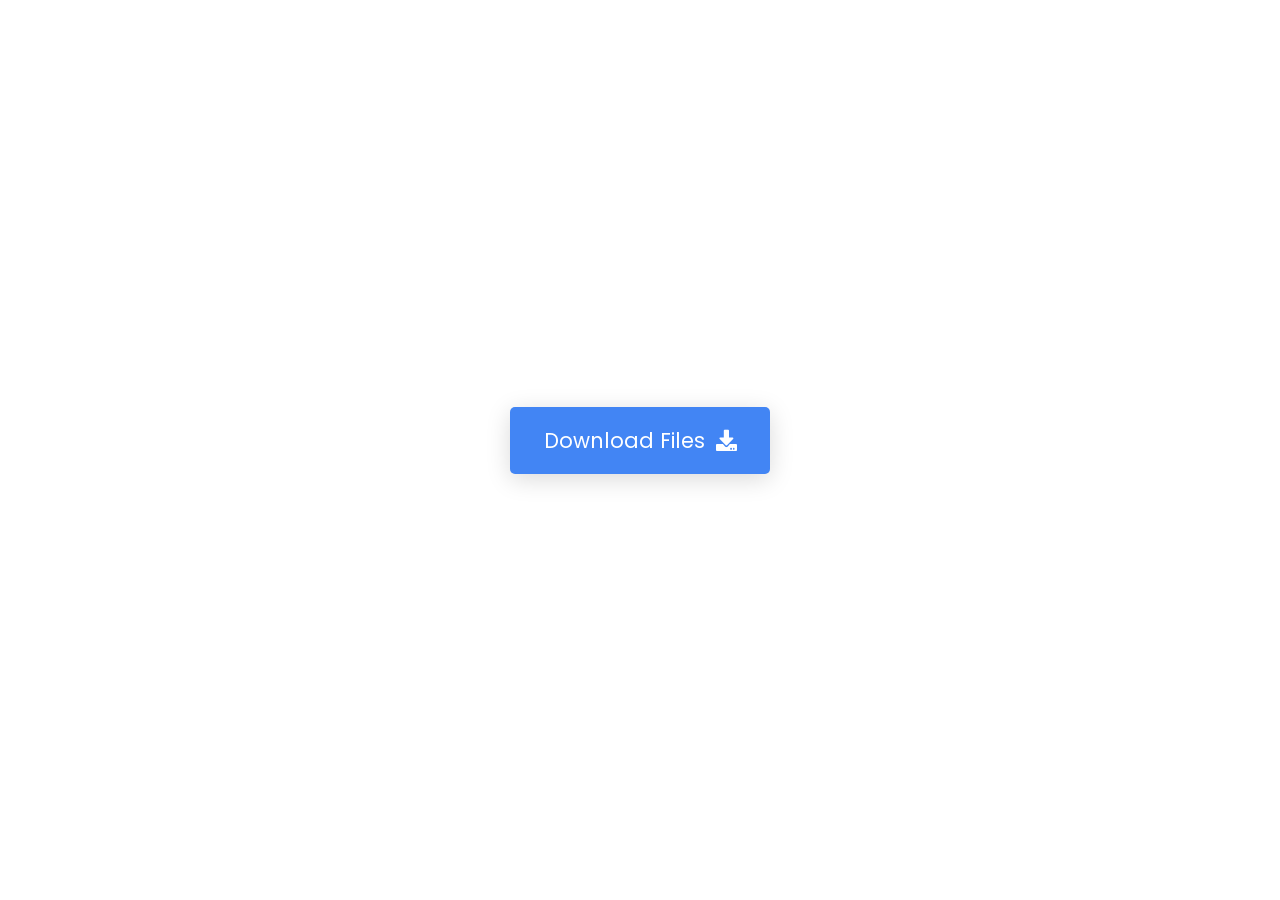
<file: CoolEdu Apk Link.html>
<!DOCTYPE html>
<html lang="en" dir="ltr">
  <head>
    <meta charset="utf-8">
    <title>Cool Edu</title>
    <link rel="stylesheet" href="CoolEdu Apk Link.css">
    <link rel="stylesheet" href="https://cdnjs.cloudflare.com/ajax/libs/font-awesome/5.15.2/css/all.min.css">
  </head>
  <body>
    <div class="download-container">
      <a href="#" class="download-btn">Download Files <i class="fas fa-download"></i></a>
      <div class="countdown"></div>
      <div class="pleaseWait-text">Please wait..</div>
      <div class="manualDownload-text">
        If the download didn't start automatically, <a href="" class="manualDownload-link">click here.</a>
      </div>
    </div>

    <script type="text/javascript">
    const downloadBtn = document.querySelector(".download-btn");
    const countdown = document.querySelector(".countdown");
    const pleaseWaitText = document.querySelector(".pleaseWait-text");
    const manualDownloadText = document.querySelector(".manualDownload-text");
    const manualDownloadLink = document.querySelector(".manualDownload-link");
    var timeLeft = 10;

    downloadBtn.addEventListener("click", () => {
      downloadBtn.style.display = "none";
      countdown.innerHTML = "Download will begin automatically in <span>" + timeLeft + "</span> seconds."; //for quick start of countdown

      var downloadTimer = setInterval(function timeCount(){
        timeLeft -= 1;
        countdown.innerHTML = "Download will begin automatically in <span>" + timeLeft + "</span> seconds.";

        if(timeLeft <= 0){
          clearInterval(downloadTimer);
          pleaseWaitText.style.display = "block";
          let download_href = "Cool Edu.apk";
          window.location.href = download_href;
          manualDownloadLink.href = download_href;

          setTimeout(() => {
            pleaseWaitText.style.display = "none";
            manualDownloadText.style.display = "block";
          }, 4000);
        }
      }, 1000);
    });
    </script>

  </body>
</html>
</file>
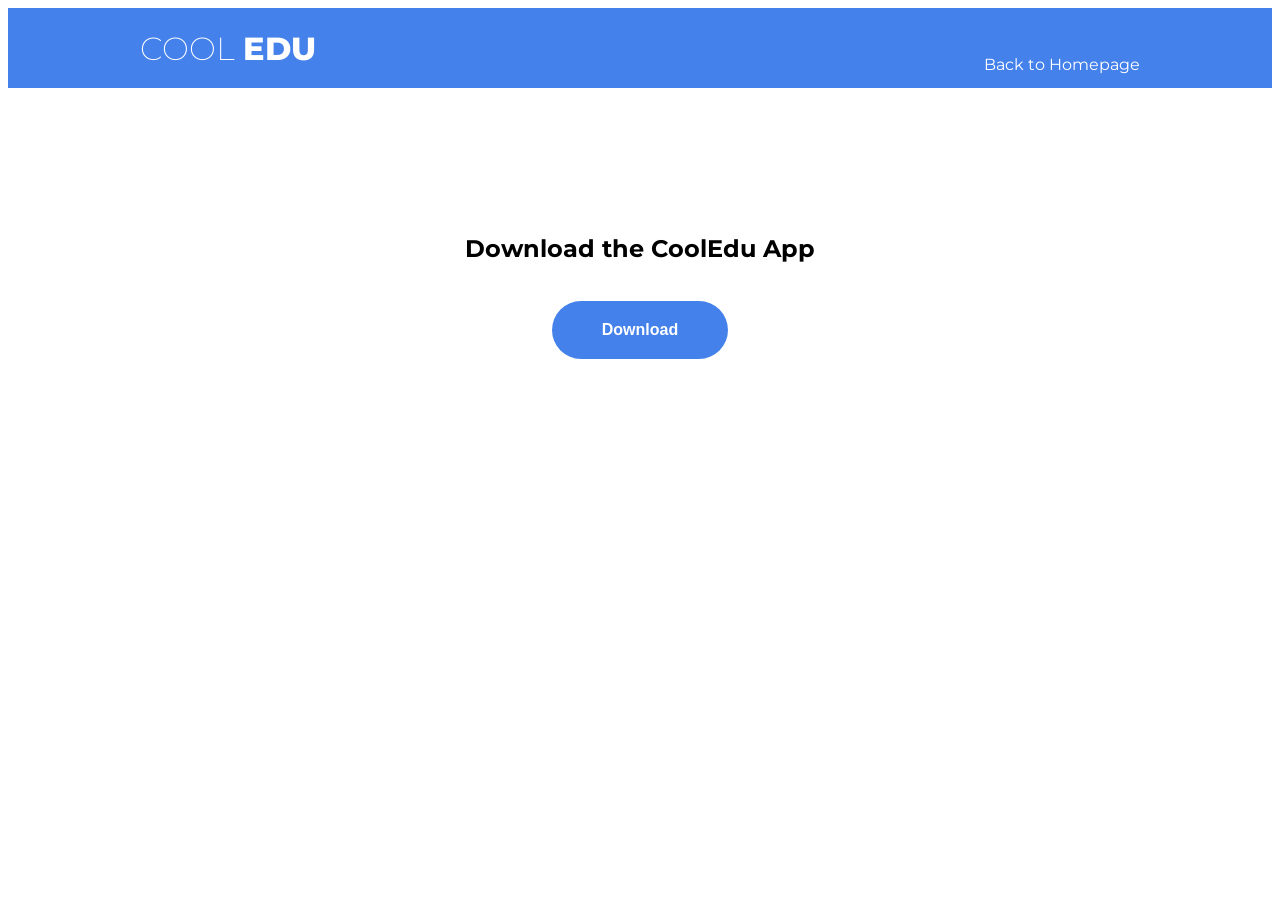
<file: CoolEduAppWeb.html>
<html>
    <head>
        <link href="https://fonts.googleapis.com/css?family=Montserrat:400,800" rel="stylesheet">
        <link rel="stylesheet" type="text/css" href="CoolEduAppWeb.css">
    </head>
    <body>
        <div class="header">
            <div class="inner_header">
                <div class="logo_container">
                    <h1>COOL <span>EDU</span></h1>
                </div>
                <ul class="navigation">
                    <a><li>Back to Homepage</li></a>
                </ul>
            </div>
        </div>
        
    </br>
</br>
</br>
</br>
</br>
</br>
</br>
    <h2>Download the CoolEdu App</h2>
</br>
<a href="https://www.dropbox.com/pri/get/CoolEdu.apk?_download_id=440639098845739429351835018563843030997423467525438799556109872064&_notify_domain=www.dropbox.com&_subject_uid=1637657793&w=AADb8uFbQkNjFht06fZ4NrrttD5Mr5tTnJ9J7JI7GtwxHA">
    <button> Download</button>
</div>
</a>
    </body>
</html>
</file>
<file: CoolEdu Apk Link.css>
@import url('https://fonts.googleapis.com/css2?family=Poppins:wght@100;200;300;400;500;600;700;800;900&display=swap');

*{
  margin: 0;
  padding: 0;
  box-sizing: border-box;
  font-family: "Poppins", sans-serif;
}

body{
  min-height: 100vh;
  display: flex;
  justify-content: center;
  align-items: center;
}

.download-container{
  position: relative;
  display: flex;
  justify-content: center;
  align-items: center;
  flex-direction: column;
}

.download-btn{
  position: relative;
  background: #4285F4;
  color: #fff;
  width: 260px;
  padding: 18px 0;
  text-align: center;
  font-size: 1.3em;
  font-weight: 400;
  text-decoration: none;
  border-radius: 5px;
  box-shadow: 0 5px 25px rgba(1 1 1 / 15%);
  transition: background 0.3s ease;
}

.download-btn:hover{
  background: #2874F3;
}

.download-btn i{
  margin-left: 5px;
}

.countdown{
  font-size: 1.5em;
  font-weight: 700;
  margin-bottom: 20px;
}

.countdown span{
  color: #0693F6;
  font-size: 1.5em;
  font-weight: 800;
}

.pleaseWait-text{
  font-size: 1.1em;
  font-weight: 600;
  display: none;
}

.manualDownload-text{
  font-size: 1.1em;
  font-weight: 600;
  display: none;
}

.manualDownload-link{
  color: #0693F6;
  font-weight: 800;
  text-decoration: none;
}
</file>
<file: CoolEduAppWeb.css>
html{
    background-color: #fff;
}
h2{
    text-align: center;
    font-family: 'Montserrat';
}
a{
    text-decoration: none;
}
button{
    display: block;
    margin: auto;
    font-family: 'Montserrat';
    padding: 20px 50px;
    border: none;
    background-color: #4481eb;
    font-family: sans-serif;
    font-weight: bold;
    font-size: 16px;
    color: #fff;
    border-radius: 50px;
    cursor: pointer;
}
.header{
    width: 100%;
    height: 80px;
    display: block;
    background-color: #4481eb;
}
.inner_header{
    width: 1000px;
    height: 100%;
    display: block;
    margin: 0 auto;
}
.logo_container{
    height: 100%;
    display: table;
    float: left;
}
.logo_container h1{
    color: white;
    height: 100%;
    display: table-cell;
    vertical-align: middle;
    font-family: 'Montserrat';
    font-size: 32px;
    font-weight: 200;
}
.logo_container h1 span{
    font-weight: 800;
}
.navigation{
    float: right;
    height: 100%;
}
.navigation a{
    height: 100%;
    display: table;
    float: left;
    padding: 0px 20px;
}
.navigation a:last-child{
    padding-right: 0;
}
.navigation a li{
    display: table-cell;
    vertical-align: middle;
    height: 100%;
    color: white;
    font-family: 'Montserrat';
    font-size: 16px;
}
</file>
